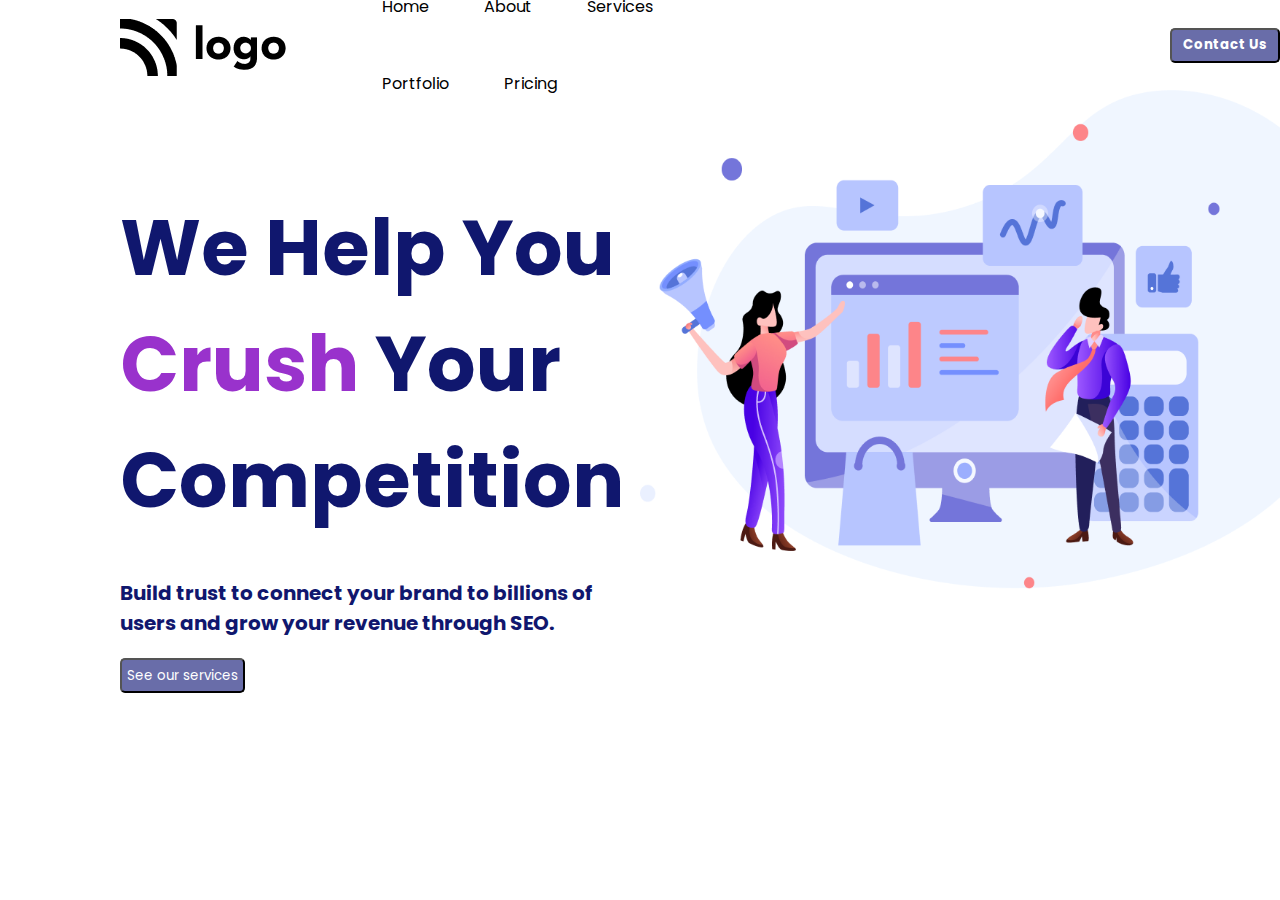
<file: seo/index.html>
<!DOCTYPE html>
<html lang="en">
  <head>
    <meta charset="UTF-8" />
    <meta http-equiv="X-UA-Compatible" content="IE=edge" />
    <meta name="viewport" content="width=device-width, initial-scale=1.0" />
    <!-- stylesheet -->
    <link rel="stylesheet" href="style.css" />
    <!-- Font -->
    <link rel="preconnect" href="https://fonts.googleapis.com" />
    <link rel="preconnect" href="https://fonts.gstatic.com" crossorigin />
    <link
      href="https://fonts.googleapis.com/css2?family=Poppins:wght@200;300;400;500;600;700;800&display=swap"
      rel="stylesheet"
    />
    <title>SEO Master</title>
  </head>
  <body>
    <div class="container">
      <section aria-label="navbar">
        <nav class="navbar-container">
          <div>
            <img src="./assets/Logo.png" alt="brand-logo" />
          </div>
          <div class="grow-list">
            <ul class="list">
              <li class="list-item">Home</li>
              <li class="list-item">About</li>
              <li class="list-item">Services</li>
              <li class="list-item">Portfolio</li>
              <li class="list-item">Pricing</li>
            </ul>
          </div>
          <div class="button-group">
            <button class="nav-button">Contact Us</button>
          </div>
        </nav>
      </section>
      <!-- Banner -->
      <section aria-label="banner">
        <div class="banner-container">
          <!-- Left text -->
          <div>
            <h1 class="heading-text">
              We Help You <span>Crush</span> Your Competition
            </h1>
            <p class="description">
              Build trust to connect your brand to billions of users and grow
              your revenue through SEO.
            </p>
            <button class="services-btn">See our services</button>
          </div>
          <!-- Right Text -->
          <div>
            <img class="joke" src="./assets/Header Illustration.png" alt="illustration" />
          </div>
        </div>
      </section>
    </div>
  </body>
</html>
</file>
<file: seo/style.css>
/* You can not modify anything in the HTML */
/* You can only modify the CSS file */
*{
    margin: 0;
    padding: 0;
}
.banner-container{
    display: flex;
    justify-content: space-between;
   
   
}
.navbar-container{
    display: flex;
    height: 10vh;
    width: 100vw;
    align-items: center;
}
.joke{
    width: 50vw;
}
.list-item{
    display: inline-block;
    margin:2vw;
    font-family: poppins;
}
.list-item:hover{
    font-size: 1.2vw;
    text-decoration: underline;
    cursor: pointer;
    
}
.navbar-container img{
    margin-top: 9px;
    margin-left: 120px;
    
}
.grow-list{
    margin-left: 70px;
}
.nav-button{
    position: relative;
    margin-left: 420px;
    width: 110px;
    height: 35px;
    border-radius: 5px;
    background-color: #696da9;
    color: white;
    font-weight: bold;
    cursor: pointer;
    font-family: poppins;
  
}
.description{
    
    
    margin-left: 120px;
    margin-top: 40px;
    font-size: 20px;
}
.heading-text{
    
    margin-top: 100px;
    font-size: 77px;
    width: 500px;
    margin-left: 120px;
    font-family: poppins;
}
.services-btn{
    margin-left: 120px;
    margin-top: 20px;
    width: 125px;
    height: 35px;
    border-radius: 5px;
    background-color: #696da9;
    color: white;
    cursor: pointer;
    font-family: poppins;
}
span{
    color:darkorchid;
}
.heading-text{
    color: #10176e;
}
.description{
    font-weight: bold;
    color: #10176e;
    font-family: poppins;
}
</file>
